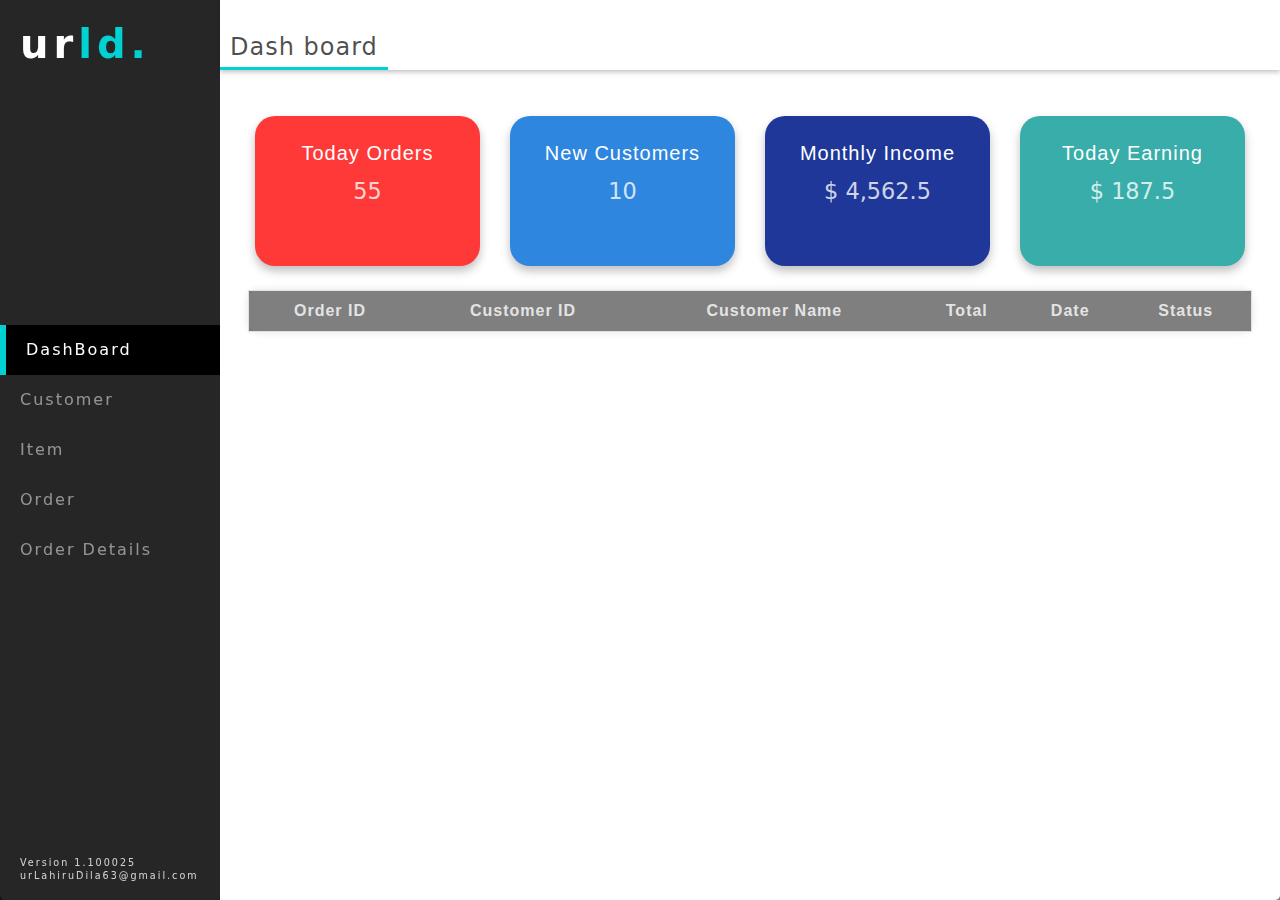
<file: index.html>
<!DOCTYPE html>
<html lang="en">
<head>
    <meta name="viewport" content="width=device-width, initial-scale=1.0 ">
    <meta charset="UTF-8">
    <title>Point of Sale</title>
    <link rel="icon" type="image/x-icone" href="assets/icons/icons8-monitor-64.ico">
    <link rel="stylesheet" href="assets/styles/Styles.css">
    <link rel="stylesheet" href="assets/fontsAwesome/css/all.css">
    <link rel="stylesheet" href="assets/bootstrap/css/bootstrap.min.css">
    <link rel="stylesheet" href="assets/styles/normalize.css">
</head>
<body>
<header>
    <div class="inner">
        <h1 id="page-header">wadwadwadwa</h1>
        <div id="nav-button"></div>
    </div>
</header>
<main>
    <nav class="responsive-nav">
        <ul>
            <li><a href="#" id="r-dash">DashBoard</a></li>
            <li><a href="#" id="r-cus">Customer</a></li>
            <li><a href="#" id="r-itm">Item</a></li>
            <li><a href="#" id="r-or">Order</a></li>
            <li><a href="#" id="r-ord">Order Details</a></li>
        </ul>
    </nav>
    <aside>
        <h1 id="nav-h1">ur<span>ld.</span></h1>
        <nav>
            <ul>
                <li><a href="#" id="dash">DashBoard</a></li>
                <li><a href="#" id="cus">Customer</a></li>
                <li><a href="#" id="itm">Item</a></li>
                <li><a href="#" id="or">Order</a></li>
                <li><a href="#" id="ord">Order Details</a></li>
            </ul>
        </nav>
        <h3 id="nav-h3">Version 1.100025<br>urLahiruDila63@gmail.com</h3>
    </aside>
    <div id="template" class="template">
        <!--------------------Dashboard Form--------------------------------->
        <section class="dashMane">
            <section class="dash row g-3 m-0" p-0>
                <div class="col-md-3">
                    <div class="dash-div">
                        <h5>Today Orders</h5>
                        <h6 id="todayOrders">55</h6>
                    </div>
                </div>
                <div class="col-md-3">
                    <div class="dash-div">
                        <h5>New Customers</h5>
                        <h6 id="totalCustomer">10</h6>
                    </div>
                </div>
                <div class="col-md-3">
                    <div class="dash-div">
                        <h5>Monthly Income</h5>
                        <h6>$ 4,562.5</h6>
                    </div>
                </div>
                <div class="col-md-3">
                    <div class="dash-div">
                        <h5>Today Earning</h5>
                        <h6 id="todayIncome">$ 187.5</h6>
                    </div>
                </div>
                <div class="col-12 mt-0 pt-4">
                    <table class="table" id="orderDetailTbl">
                        <thead>
                        <th>Order ID</th>
                        <th>Customer ID</th>
                        <th>Customer Name</th>
                        <th>Total</th>
                        <th>Date</th>
                        <th>Status</th>
                        </thead>
                        <tbody></tbody>
                    </table>
                </div>
            </section>
        </section>
        <!--------------------Customer Form--------------------------------->
        <section class="cusMane">
            <form class="row g-3 myform ">
                <div class="col-md-6">
                    <label class="form-label">Customer ID</label>
                    <input type="text" name="id" class="form-control" id="id" placeholder="C001">
                </div>
                <div class="col-md-6">
                    <label class="form-label">Name</label>
                    <input type="text" name="name" class="form-control" id="name" placeholder="Danapala">
                </div>
                <div class="col-md-6">
                    <label class="form-label">Address</label>
                    <input type="text" name="address" class="form-control" id="address" placeholder="1234 Main St">
                </div>
                <div class="col-md-6">
                    <label class="form-label">Contact </label>
                    <input type="tel" name="tel" class="form-control" id="tel" placeholder="+94 xxx xxxx">
                </div>
                <div class="col-12">
                    <button type="button" class="btn btn-primary" id="cusSaveBtn">Save</button>
                    <button type="button" class="btn btn-primary bg-info border-info" id="cusUpdateBtn">Update</button>
                    <button type="button" class="btn btn-primary bg-danger border-danger" id="cusDeleteBtn">Delete
                    </button>
                </div>
            </form>
            <br>
            <form class="d-flex" role="search">
                <input class="form-control me-2 was-validated search" type="search" placeholder="Search"
                       aria-label="Search"
                       id="cusSearch">
                <button class="btn btn-outline-success" id="cusSearchBtn" type="button">Search</button>
            </form>
            <br>
            <form class="row g-3 p-2">
                <table class="table" id="customerTbl">
                    <thead>
                    <th>Customer ID</th>
                    <th>Customer Name</th>
                    <th>Customer Address</th>
                    <th>Customer Contact</th>
                    </thead>
                    <tbody>
                    </tbody>
                </table>
            </form>
        </section>
        <!--------------------Item Form--------------------------------->
        <section class="itemMane">
            <form class="row g-3 myform">
                <div class="col-md-6">
                    <label class="form-label">Item Code</label>
                    <input type="text" class="form-control" id="itmCode" placeholder="R001">
                </div>
                <div class="col-md-6">
                    <label class="form-label">Description</label>
                    <input type="text" class="form-control" id="itmDes" placeholder="Any">
                </div>
                <div class="col-6">
                    <label class="form-label">Unit Price</label>
                    <input type="text" class="form-control" id="unitPrice" placeholder="Rs 125.00">
                </div>
                <div class="col-6">
                    <label class="form-label">Qty On Hand </label>
                    <input type="tel" class="form-control" id="itmQty" placeholder="123">
                </div>
                <div class="col-12">
                    <button type="button" class="btn btn-primary" id="itmSaveBtn">Save</button>
                    <button type="button" class="btn btn-primary bg-info border-info" id="itmUpdateBtn">Update</button>
                    <button type="button" class="btn btn-primary bg-danger border-danger" id="itmDeleteBtn">Delete
                    </button>
                </div>
            </form>
            <br>
            <form class="d-flex" role="search">
                <input class="form-control me-2 was-validated search" type="search" placeholder="Search"
                       aria-label="Search"
                       id="itmSearch">
                <button class="btn btn-outline-success" type="button" id="itmSearchBtn">Search</button>
            </form>
            <br>
            <form class="row g-3 p-2">
                <table class="table" id="itemTbl">
                    <thead>
                    <th>Item Code</th>
                    <th>Description</th>
                    <th>Unit Price</th>
                    <th>Qty On Hand</th>
                    </thead>
                    <tbody>
                    </tbody>
                </table>
            </form>
        </section>
        <!--------------------Order Form--------------------------------->
        <section class="orderMane">
            <form class="row g-3 myform">
                <div class="row col-12">
                    <div class="col-3">
                        <label class="form-label">Order ID</label>
                        <label class="form-control" id="order_id">&nbsp;</label>
                    </div>
                    <div class="col-3">
                        <label class="form-label">Date</label>
                        <label class="form-control" id="date"></label>
                    </div>
                </div>
                <div class="col-md-2">
                    <label class="form-label">Customer ID</label>
                    <select id="customerCmb" class="form-select">
                        <option selected>Choose...</option>
                    </select>
                </div>
                <div class="col-md-3">
                    <label class="form-label">Name</label>
                    <label class="form-control" id="customer_name">&nbsp;</label>
                </div>
                <div class="col-md-4">
                    <label class="form-label">Address</label>
                    <label class="form-control" id="customer_address">&nbsp;</label>
                </div>
                <div class="col-md-3">
                    <label class="form-label">Contact</label>
                    <label class="form-control" id="customer_contact">&nbsp;</label>
                </div>
                <div class="col-md-2">
                    <label class="form-label">Item Code</label>
                    <select id="itemCodeCmb" class="form-select">
                        <option selected>Choose...</option>
                    </select>
                </div>
                <div class="col-md-4">
                    <label class="form-label">Description</label>
                    <label class="form-control" id="des">&nbsp;</label>
                </div>
                <div class="col-md-3">
                    <label class="form-label">Qty On Hand</label>
                    <label class="form-control" id="qty_on_hand">&nbsp;</label>
                </div>
                <div class="col-md-3">
                    <label class="form-label">Unit Price</label>
                    <label class="form-control" id="unit_price">&nbsp;</label>
                </div>
                <div class="col-md-5">
                    <label class="form-label">Qty</label>
                    <div class="row">
                        <div class="col-md-6" id="divQty">
                            <input type="text" class="form-control" id="qty">
                        </div>
                        <div class="col-6">
                            <button type="button" class="btn btn-primary" id="orderAddBtn">Add</button>
                            <button type="button" class="btn btn-primary bg-danger border-danger" id="orderDeleteBtn">
                                Delete
                            </button>
                        </div>
                    </div>
                </div>
            </form>
            <br>
            <form class="row g-3 p-2">
                <table class="table" id="orderTbl">
                    <thead>
                    <th>Item Code</th>
                    <th>Description</th>
                    <th>Qty On Hand</th>
                    <th>unit Price</th>
                    <th>Qty</th>
                    <th>Total</th>
                    </thead>
                    <tbody>
                    </tbody>
                </table>
            </form>
            <form class="row p-5">
                <div class="col-12">
                    <button type="button" class="btn btn-primary w-25 position-absolute end-0 me-4 bg-success"
                            id="placeOrderBtn">Place Order
                    </button>
                </div>
            </form>
        </section>
        <!--------------------Recent Order Details Form--------------------------------->
        <section class="orderDetailMane">
            <div class="filter">
                <div class="all-d">
                    <form class="row g-3 details">
                        <div class="row col-12">
                            <div class="col-3">
                                <label class="form-label">Order ID</label>
                                <label class="form-control" id="recentOrder_id">&nbsp;</label>
                            </div>
                            <div class="col-3">
                                <label class="form-label">Date</label>
                                <label class="form-control" id="recentOrderDate"></label>
                            </div>
                            <div class="col-md-3">
                                <label class="form-label">Customer ID</label>
                                <label class="form-control" id="cusID">&nbsp;</label>
                            </div>
                            <div class="col-md-3">
                                <label class="form-label">Name</label>
                                <label class="form-control" id="cusName">&nbsp;</label>
                            </div>
                        </div>
                    </form>
                    <div class="col-12 mt-4">
                        <table class="table" id="recentTbl">
                            <thead>
                            <th>Item Code</th>
                            <th>Item Des</th>
                            <th>Unit price</th>
                            <th>Qty</th>
                            <th>Total</th>
                            </thead>
                            <tbody></tbody>
                        </table>
                    </div>
                </div>
            </div>
            <section class="dash row g-3 m-0">
                <form class="d-flex" role="search">
                    <input class="form-control was-validated search" type="search" placeholder="Search"
                           aria-label="Search"
                           id="rOrderSearch">
                    <button class="btn btn-outline-success" type="button" id="rOrderSearchBtn">Search</button>
                </form>
                <div class="col-12 mt-4">
                    <table class="table" id="recentOrderTbl">
                        <thead>
                        <th>Order ID</th>
                        <th>Customer ID</th>
                        <th>Customer Name</th>
                        <th>Total</th>
                        <th>Date</th>
                        <th>Option</th>
                        </thead>
                        <tbody></tbody>
                    </table>
                </div>
            </section>
        </section>
    </div>
</main>
<script src="assets/lib/jquery-3.6.4.min.js"></script>
<script src="controller/MainController.js" type="module"></script>
<script src="controller/DashBoardController.js" type="module"></script>
<script src="controller/CustomerController.js" type="module"></script>
<script src="controller/ItemController.js" type="module"></script>
<script src="controller/OrderController.js" type="module"></script>
<script src="controller/RecentOrderDetailsController.js" type="module"></script>
<script src="db/DB.js" type="module"></script>
<script>

    var oldBtn;


    let allHide = () => {
        $('.dashMane').css({display: 'none'});
        $('.cusMane').css({display: 'none'});
        $('.itemMane').css({display: 'none'});
        $('.orderMane').css({display: 'none'});
        $('.orderDetailMane').css({display: 'none'});

    }

    let showContainer = (container, btn) => {

        allHide();
        $(container).css({display: 'block'});
        //setStyle(btn);
        oldBtn = id;
    }
    allHide();
    $('.dashMane').css({display: 'block'});

    ///loadHtmlFile('dashboard', 'dash');

    function loadHtmlFile(file, id) {
        setStyle(id);
        $('#template').load('../view/' + file + '.html');
        oldBtn = id;
    }

    function setStyle(id) {

        if (oldBtn != undefined) {
            $('#' + oldBtn).css({
                background: "#dfe4ea",
                color: "#485460",
                boxShadow: "none"
            });
        }

        $('#' + id).css({
            background: "#0652DD",
            color: "white",
            boxShadow: "2px 2px 8px gray"
        });
    }
</script>
</body>
</html>
</file>
<file: assets/styles/Styles.css>
body {
    margin: 0;
    background-color: rgba(0, 0, 0, 0.5) !important;
}

main {
    display: flex;
    height: fit-content;
    position: relative;
}

header {
    width: 100%;
    position: fixed;
    z-index: 1400;
    height: 70px;
    padding-left: 220px;
    background: rgba(255, 255, 255, 1);
}
header .inner{
    width: 100%;
    height: 100%;
    background: rgba(255, 255, 255, 1);
    box-shadow: 0 2px 5px rgba(0, 0, 0, 0.25);
    display: flex;
    align-items: end;
}

#page-header{
    margin: 0;
    font-size: 1.5em;
    padding: 5px 10px;
    border-bottom: 3px solid #00d2d3;
    color: rgba(0, 0, 0, 0.7);
    letter-spacing: 1px;
    transition: all 0.5s;
}

#nav-button {
    width: 40px;
    height: 36px;
    position: absolute;
    right: 50px;
    top: 0;
    bottom: 0;
    margin: auto;
    cursor: pointer;
    border-radius: 8px;
    display: none;
}

#nav-button:hover {
    box-shadow: 0 0 30px rgba(0, 0, 0, 0.2);
}

#nav-button.click:before {
    transform: rotate(-45deg);
    top: 0;
    bottom: 0;
    margin: auto;
}

#nav-button.click:after {
    transform: rotate(45deg);
    top: 0;
    bottom: 0;
    margin: auto;
}

#nav-button:after {
    content: "";
    width: 75%;
    height: 3px;
    background: rgba(0, 0, 0, 1);
    position: absolute;
    top: 10px;
    left: 0;
    right: 0;
    margin: auto;
    /*transition: all 0.5s;*/
}

#nav-button:before {
    content: "";
    width: 75%;
    height: 3px;
    background: rgba(0, 0, 0, 1);
    position: absolute;
    bottom: 10px;
    left: 0;
    right: 0;
    margin: auto;
    /*transition: all 0.4s;*/
}

aside {
    width: 220px;
    height: 100vh;
    background: rgba(0, 0, 0, 0.85);
    position: fixed;
    z-index: 1500;
    display: flex;
    align-items: center;
}

aside nav {
    width: 100%;
}
#nav-h1{
    position: absolute;
    top: 0;
    color: rgba(255, 255, 255, 1);
    font-size: 2.5em;
    padding-left: 20px;
    letter-spacing: 5px;
    font-weight: bolder;
}

#nav-h1 span{
    color: #00d2d3;
    letter-spacing: 5px;
}
#nav-h3{
    color: rgba(255, 255, 255, 0.8);
    position: absolute;
    bottom: 10px;
    padding-left: 20px;
    width: 100%;
    height: fit-content;
    font-size: 0.6em;
    letter-spacing: 2px;
    font-weight: 300;
    line-height: 13px;
}

aside > nav ul li {
    list-style: none;
}

aside nav ul li a {
    text-decoration: none;
    display: flex;
    width: 100%;
    height: 50px;
    align-items: center;
    justify-content: start;
    padding-left: 20px;
    color: rgba(255, 255, 255, 0.5);
    letter-spacing: 2px;
    font-weight: 300;
    font-size: 1em;
}

aside > nav > ul {
    padding: 0;
    margin: 0;
}

aside nav ul li a:hover {
    background: linear-gradient(120deg, rgba(0, 0, 0, 0.4) 40%, transparent) ;
    color: rgba(255, 255, 255, 0.8);
}
aside nav ul li .click{
    background: rgba(0, 0, 0, 1);
    color: rgba(255, 255, 255, 1);
    border-left: 6px solid #00d2d3;
}

.responsive-nav {
    position: fixed;
    right: 0;
    top: -200px;
    margin: 0;
    width: 100%;
    background: rgba(255, 255, 255, 1);
    z-index: 1300;
    transition: ease-in-out 0.5s;
    box-shadow: 0 5px 8px rgba(0, 0, 0, 0.3);
}

.responsive-nav.click {
    top: 70px;
}

.responsive-nav ul {
    list-style: none;
    padding: 0;
    margin: 0;
    background: rgba(0, 0, 0, 0.85);
}

.responsive-nav ul li a {
    display: flex;
    text-decoration: none;
    font-size: 1em;
    letter-spacing: 2px;
    width: 100%;
    padding-left: 20px;
    height: 40px;
    align-items: center;
    transition: ease-in-out 0.3s;
    color: rgba(255, 255, 255, 0.5);
}

.responsive-nav ul li a:hover {
    background: linear-gradient(120deg, rgba(0, 0, 0, 0.4) 40%, transparent) ;
    color: rgba(255, 255, 255, 0.8);
}

.responsive-nav ul li .click{
    background: rgba(0, 0, 0, 1);
    color: rgba(255, 255, 255, 1);
    border-left: 6px solid #00d2d3;
}

.btn {
    width: 75px;
}

.myform {
    margin: 5px 10px !important;
    border-radius: 10px;
    padding: 20px;
    border: 1px solid #CFCFCF;
    box-shadow: 0mm 0mm 8px #E4E4E4;
}

.myMane {
    padding: 20px;
    display: block;
}

table {
    margin-bottom: 20px;
    border-radius: 10px;
    border: 0.5px solid #CFCFCF;
    box-shadow: 0mm 0mm 8px #E4E4E4;
    padding: 10px;
}

main > h1 {
    margin-left: 10px;
    margin-top: 10px;
    margin-bottom: 20px;
    color: #485460;
    font-size: 30px;
}

.search {
    width: 250px !important;
    margin-right: 10px;
}

button[type='button'] {
    box-shadow: 0 5px 5px rgba(0, 0, 0, 0.2);
}

aside nav ul li a {
    transition: all 0.5s;
}

.col-md-3{
    padding: 0 15px !important;
}

.dash-div{
    width: 100%;
    min-height: 150px;
    border-radius: 20px;
    box-shadow: 0 5px 10px rgba(0, 0, 0, 0.25);
    color: #485460;
    position: relative;
    text-align: center;
    padding: 25px 10px;
    color: rgba(255,255, 255, 1);
    transition: ease-in-out 0.5s;
}

.dash-div:hover{
    transform: scale(1.02);
    box-shadow: 0 0 30px rgba(0, 0, 0, 0.5);
}

.dash-div h5 {
    letter-spacing: 1px;
    font-family: 'Roboto', sans-serif;
}

.dash-div h6 {
    color: rgba(255,255, 255, 0.8);
    padding-top: 5px;
    font-size: 1.4em;
}

#template {
    box-sizing: border-box;
    width: 100%;
    min-height: 100vh;
    padding-left: 220px;
    border-radius: 5px;
    margin: 0;
    padding-top: 80px;
    background: rgba(255, 255, 255, 1);
}

#template > section {
    padding: 20px;
}

#template h1 {
    text-align: start;
    color: rgba(0, 0, 0, 0.6);
    font-size: 1.5em;
    letter-spacing: 2px;
    margin-bottom: 20px;
}

.mytext {
    height: fit-content;
}

.dashMane > section > div > h2 {
    color: #485460;
}

.dashMane > section > div:first-child > div {
    background-color: #ff3838;
}

.dashMane > section > div:nth-child(2) > div {
    background-color: #2e86de;
}

.dashMane > section > div:nth-child(3) > div {
    background-color: #1e3799;
}

.dashMane > section > div:nth-child(4) > div {
    background-color: #38ada9;
}

.table > :not(:first-child) {
    border-top: 2px solid rgba(0, 0, 0, 0.8) !important;
}

table thead th {
    text-align: center;
    background: rgba(0, 0, 0, 0.5) !important;
    text-transform: capitalize;
    letter-spacing: 1px;
    color: rgba(255, 255, 255, 0.8);
    font-family: 'Roboto', sans-serif;
    cursor: default;

}

table tbody tr{
    background: rgba(0, 0, 0, 0.03) !important;
}

table tbody tr td {
    text-align: center;
    letter-spacing: 1px;
    color: rgba(0, 0, 0, 0.75);
    text-transform: capitalize;
}

#orderDetailTbl tbody tr td div, #recentOrderTbl tbody tr td div {
    display: flex;
    align-items: center;
    justify-content: center;
    color: #fff;
    letter-spacing: 1px;
    font-size: 0.8em;
    width: 60px;
    height: 28px;
    border-radius: 25px;
    text-decoration: none;
    background: #00d2d3;
}

#recentOrderTbl tbody tr td div {
    background: red;
    cursor: pointer;
}

#orderDetailTbl tbody tr td:last-child, #recentOrderTbl tbody tr td:last-child {
    display: flex;
    align-items: center;
    justify-content: center;
}

#orderDetailTbl tbody tr td {
    cursor: default !important;
}

#customerTbl tbody tr, #itemTbl tbody tr, #orderDetailTbl tbody tr {
    cursor: pointer !important;
}

table tbody tr td, table tbody tr {
    transition: ease-in-out 0.5s !important;
}

table tbody tr:hover {
    box-shadow: 0 0 50px rgba(0, 0, 0, 0.15);
}

table tbody tr:hover td {
    color: rgba(0, 0, 0, 1);
    transform: scale(1.05);
}

.filter {
    width: 100%;
    min-height: 100vh;
    position: fixed;
    top: 0;
    left: 0;
    /*right: -200vw;*/
    margin: auto;
    background: rgba(0, 0, 0, 0.3);
    z-index: -1;
    justify-content: center;
    display: flex;
    padding: 50px 0;
    transition: ease-in-out 0.15s;
    backdrop-filter: blur(0.2px);
    opacity: 0;
}

.filter .all-d {
    width: 1000px;
    background: rgba(255, 255, 255, 1);
    padding: 20px;
    border-radius: 20px;
}

.filter .all-d .details {
    height: fit-content;
    margin: 0;
    padding: 20px 0;


}

@media all and (max-width: 850px) {
    aside {
        display: none;
    }
    #nav-button{
        display: inline-block;
    }
    header{
        padding-left: 0;
    }

    #template{
        padding-left: 0;
    }

    main > div {
        position: static;
        width: 100%;

    }

    #search {
        width: 150px !important;
    }

    .d-grid {
        display: flex !important;
    }

    #myform {
        margin-right: 0;
        margin-left: 0;
    }

    #divQty {
        width: 30%;
    }

    #template {
        width: 100%;
    }
}

@media all and (max-width: 550px) {

    table thead th {
        font-size: 0.7em;
    }

    table tbody tr td {
        font-size: 0.7em;
    }

    #orderDetailTbl tbody tr td div, #recentOrderTbl tbody tr td div {
        width: 40px !important;
        height: 18px;
    }

    #template > section {
        padding: 0px;
    }
    .col-md-3{
        padding: 0 50px !important;
    }
}
@media all and (max-width: 420px) {

    table thead th {
        font-size: 0.6em;
    }

    table tbody tr td {
        font-size: 0.6em;
    }
    #template table{
        padding: 0;
    }
    #orderDetailTbl tbody tr td div, #recentOrderTbl tbody tr td div {
        width: 30px !important;
        height: 15px;
        border-radius: 10px;
    }
    .col-md-3{
        padding: 0 30px !important;
    }
}
</file>
